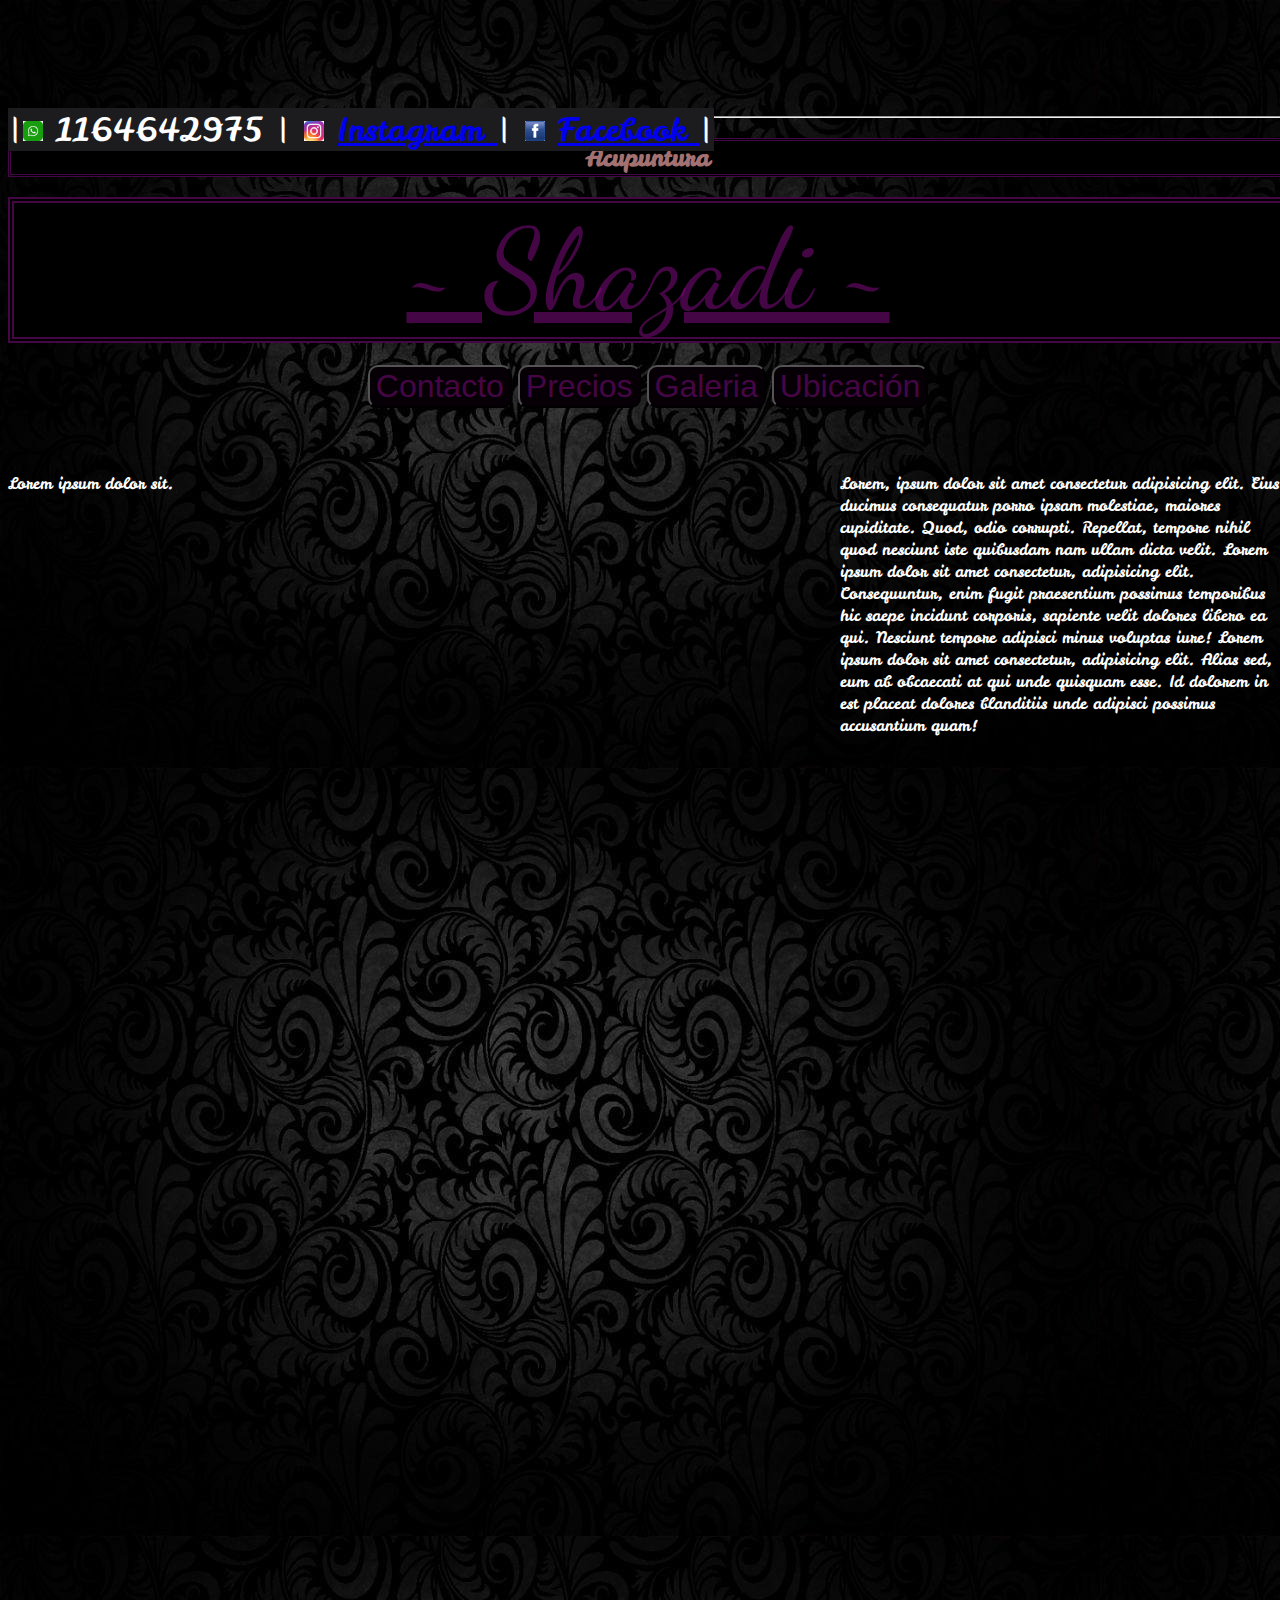
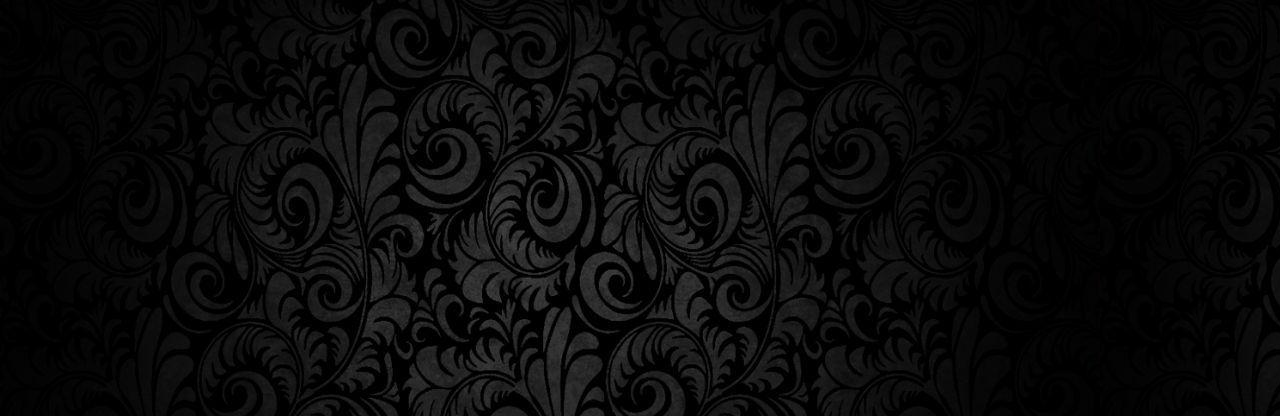
<file: index.html>
<!DOCTYPE html>
<html lang="es">

<head>
    <meta charset="UTF-8">
    <meta http-equiv="X-UA-Compatible" content="IE=edge">
    <meta name="viewport" content="width=device-width, initial-scale=1.0">
    <link rel="shortcut icon" href="img/dragon.jpg" type="image/x-icon">
    <link rel="stylesheet" href="style.css">

    <title>.:Acupuntura Shazadi:.</title>



</head>

<body>

    <link rel="preconnect" href="https://fonts.googleapis.com">
    <link rel="preconnect" href="https://fonts.gstatic.com" crossorigin>
    <link href="https://fonts.googleapis.com/css2?family=Dancing+Script:wght@700&family=Leckerli+One&display=swap"
        rel="stylesheet">

    <header>

        |<img src="img/whatsapp.png" height="20"> 1164642975 |
        <img src="img/instagram.jpg" height="20">
        <a href="https://www.instagram.com/acupunturashazadi/" ; target="_blank"> Instagram </a> |
        <img src="img/facebook.jpg" height="20">
        <a href="https://www.facebook.com/acupunturashazadi/" ; target="_blank"> Facebook </a>|

    </header>
    <hr>

    <h2 style="text-align: center; color: rgb(163, 113, 113);">
        <nav style="background-color: black; border: 3px double  rgba(135, 12, 135, 0.5)">Acupuntura</nav>
    </h2>

    <div id="shazadi"
        style="background-color: black ; color: rgba(135, 12, 135, 0.5); font-size: 7rem; border: 6px double rgba(135, 12, 135, 0.5); width: auto; height: auto">
        <link rel="preconnect" href="https://fonts.googleapis.com">
        <link rel="preconnect" href="https://fonts.gstatic.com" crossorigin>
        <link href="https://fonts.googleapis.com/css2?family=Dancing+Script:wght@700&display=swap" rel="stylesheet">
        <ins>~ Shazadi ~</ins>
    </div>
    <br>
    
    <div style="text-align: center">

        <a href="contacto.html" target="_blank"><button class="button">Contacto</button></a>
        <a href="precios.html" target="_blank"><button class="button">Precios</button></a>

        <a href="galeria.html" target="_blank"><button class="button">Galeria</button></a>

        <a href="ubicacion.html" target="_blank"><button class="button">Ubicación</button></a>



    </div>

    <article>
        Lorem ipsum dolor sit.
    </article>

    <aside>
        Lorem, ipsum dolor sit amet consectetur adipisicing elit. Eius ducimus consequatur porro ipsam molestiae,
        maiores cupiditate. Quod, odio corrupti. Repellat, tempore nihil quod nesciunt iste quibusdam nam ullam dicta
        velit.
        Lorem ipsum dolor sit amet consectetur, adipisicing elit. Consequuntur, enim fugit praesentium possimus
        temporibus hic saepe incidunt corporis, sapiente velit dolores libero ea qui. Nesciunt tempore adipisci minus
        voluptas iure!
        Lorem ipsum dolor sit amet consectetur, adipisicing elit. Alias sed, eum ab obcaecati at qui unde quisquam esse.
        Id dolorem in est placeat dolores blanditiis unde adipisci possimus accusantium quam!
    </aside>


  
</body>

</html>
</file>
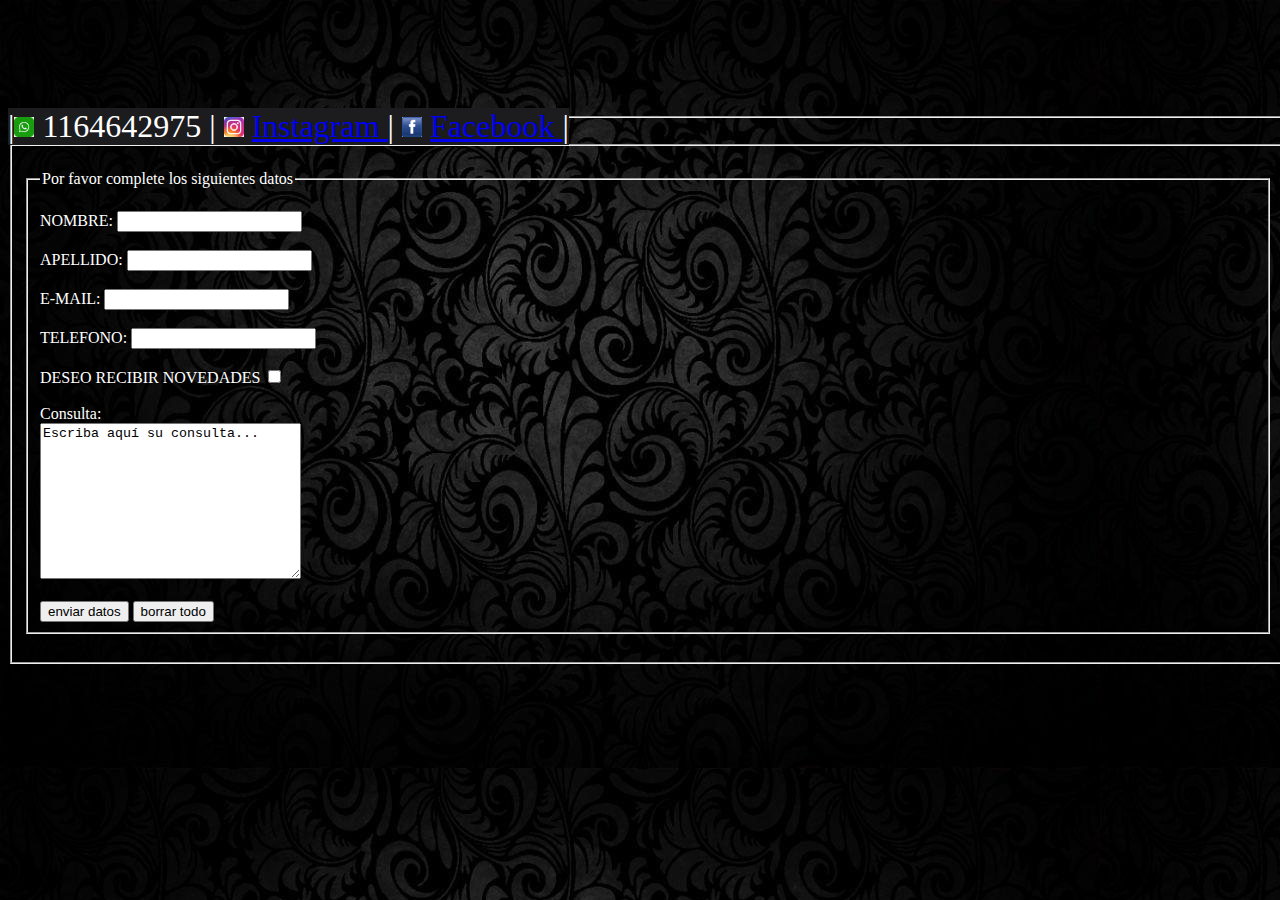
<file: contacto.html>
<!DOCTYPE html>
<html lang="en">

<head>
    <meta charset="UTF-8">
    <meta http-equiv="X-UA-Compatible" content="IE=edge">
    <meta name="viewport" content="width=device-width, initial-scale=1.0">
    <link rel="stylesheet" href="style.css">
    <link rel="shortcut icon" href="img/dragon.jpg" type="image/x-icon">
    <title>CONTACTO</title>

 
</head>

<body style="background-color: black">
    <header>
        <div>
            |<img src="img/whatsapp.png" height="20"> 1164642975 |
        <img src="img/instagram.jpg" height="20">
        <a href="https://www.instagram.com/acupunturashazadi/" ; target="_blank"> Instagram </a> |
        <img src="img/facebook.jpg" height="20">
        <a href="https://www.facebook.com/acupunturashazadi/" ; target="_blank"> Facebook </a>|
        </div>
    </header>
    <hr>
<br>
    <form action="datosenviados.html">
        <fieldset> <br>
            <fieldset>
                <legend style="color: white"> Por favor complete los siguientes datos </legend><br>
                <label for="nomb" style="color: white">NOMBRE:</label>
                <input type="text" name="nombreusuario" id="nomb">
                <br> <br>
                <label for="apellido" style="color: white">APELLIDO:</label>
                <input type="text" name="apellidousuario" id="apellido">
                <br><br>
                <label for="email" style="color: white">E-MAIL:</label>
                <input type="email" name="emailusuario" id="email">
                <br><br>
                <label for="telefono" style="color: white">TELEFONO:</label>
                <input type="text" name="telefonousuario" id="telefono">
                <br><br>
                <label for="check" style="color: white">DESEO RECIBIR NOVEDADES </label> <input type="checkbox">
                <br><br>

                <label for="consulta" style="color: white">Consulta: </label>
                <br>
                <textarea name="consulta" id="consulta" cols="30" rows="10">Escriba aquí su consulta...</textarea>
                <br><br>
                <input type="submit" value="enviar datos">
                <input type="reset" value="borrar todo">

            </fieldset><br>
        </fieldset>






    </form>
</body>

</html>
</file>
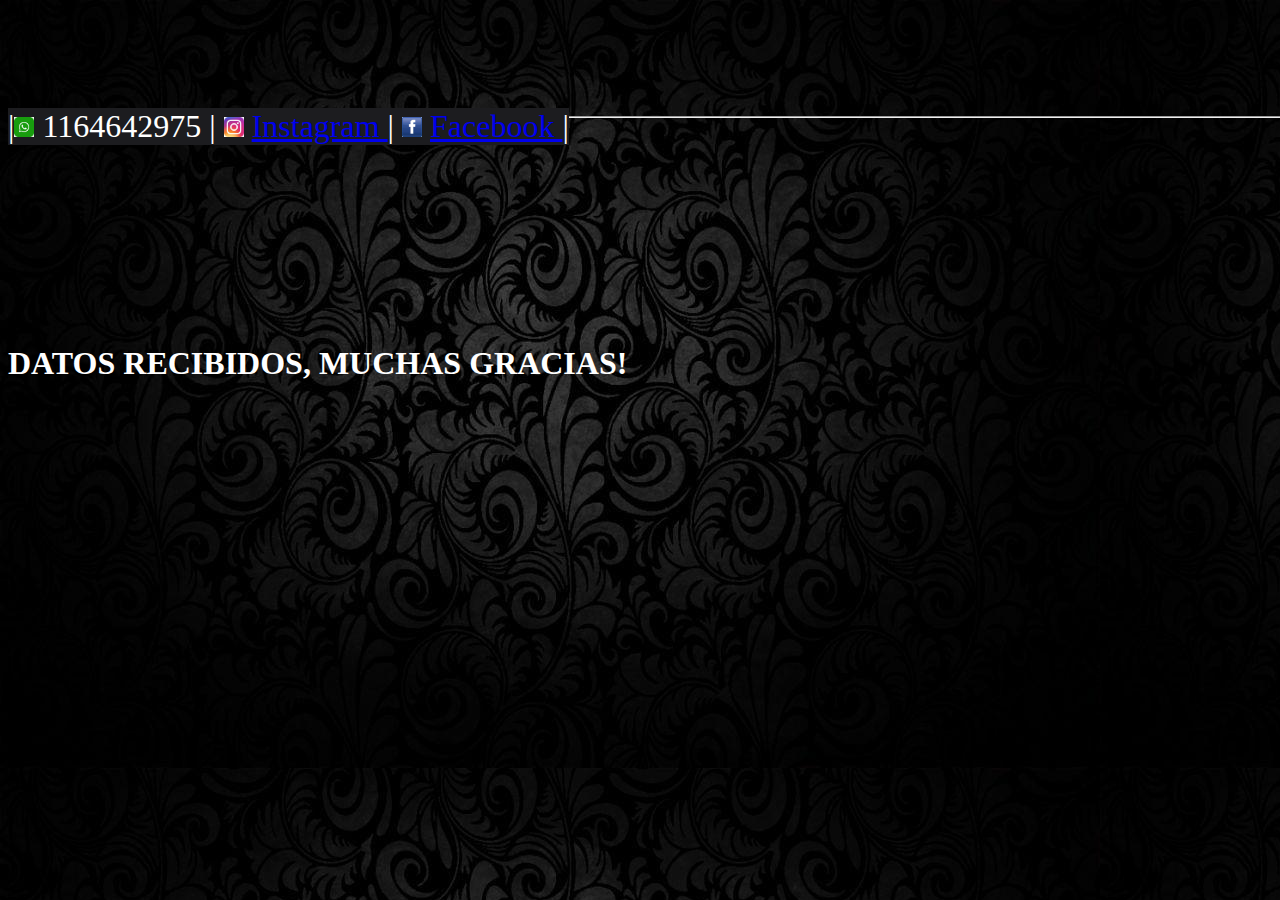
<file: datosenviados.html>
<!-- AVERIGUAR COMO RECIBIR LOS DATOS  -->
<!DOCTYPE html>
<html lang="en">

<head>
    <meta charset="UTF-8">
    <meta http-equiv="X-UA-Compatible" content="IE=edge">
    <meta name="viewport" content="width=device-width, initial-scale=1.0">
    <title>Datos recibidos</title>
    <link rel="stylesheet" href="style.css">

   
</head>

<body>
    <header>
        <div>
            |<img src="img/whatsapp.png" height="20"> 1164642975 |
        <img src="img/instagram.jpg" height="20">
        <a href="https://www.instagram.com/acupunturashazadi/" ; target="_blank"> Instagram </a> |
        <img src="img/facebook.jpg" height="20">
        <a href="https://www.facebook.com/acupunturashazadi/" ; target="_blank"> Facebook </a>|
        </div>
    </header>
    <hr>
    <br><br><br><br><br><br><br><br><br><br><br>
    <h1>DATOS RECIBIDOS, MUCHAS GRACIAS! </h1>
</body>

</html>
</file>
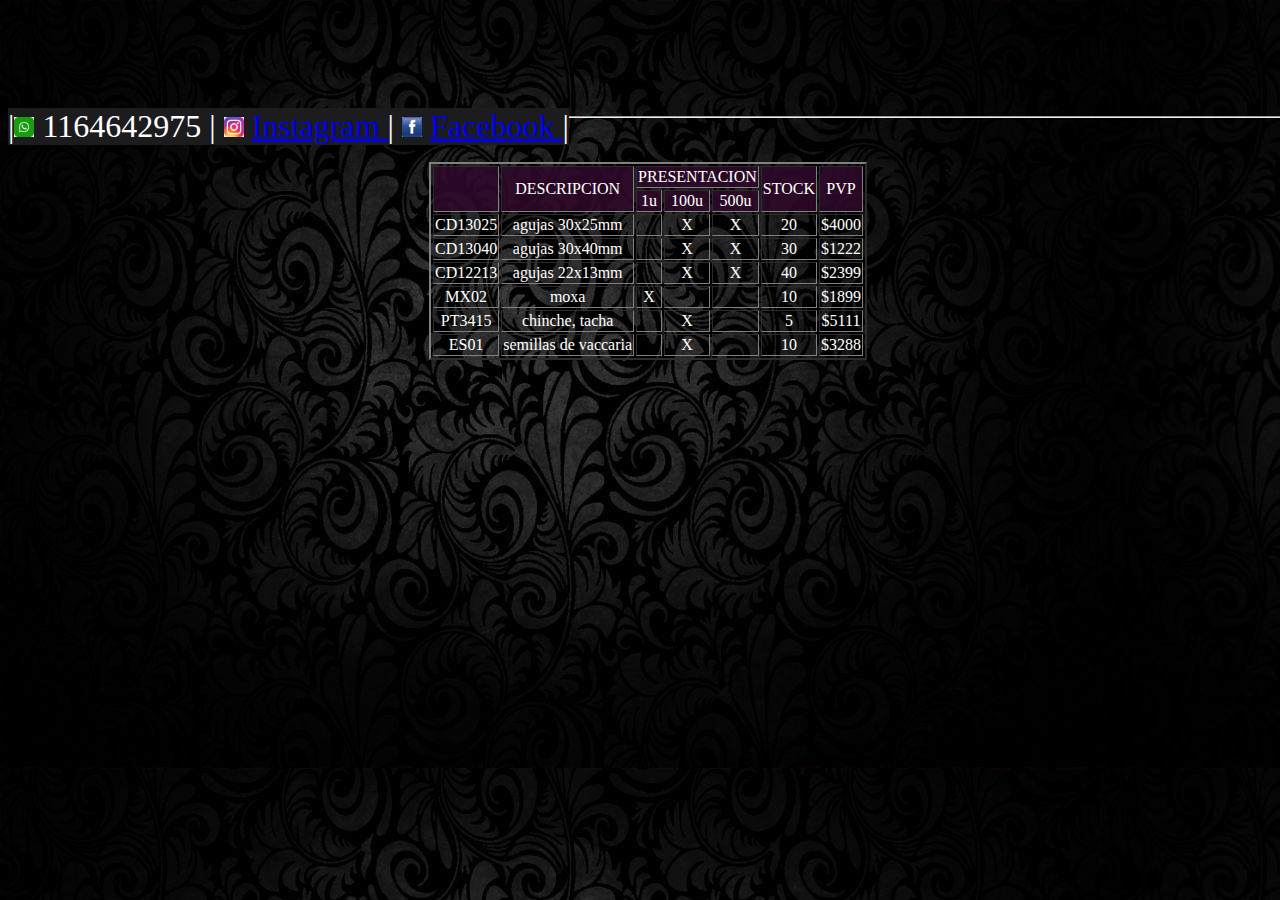
<file: precios.html>
<!DOCTYPE html>
<html lang="en">

<head>
    <meta charset="UTF-8">
    <meta http-equiv="X-UA-Compatible" content="IE=edge">
    <meta name="viewport" content="width=device-width, initial-scale=1.0">
    <link rel="stylesheet" href="style.css">
    <link rel="shortcut icon" href="img/dragon.jpg" type="image/x-icon">

    <title>PRECIOS</title>
</head>

<body>
    <header>
        <div>
            |<img src="img/whatsapp.png" height="20"> 1164642975 |
        <img src="img/instagram.jpg" height="20">
        <a href="https://www.instagram.com/acupunturashazadi/" ; target="_blank"> Instagram </a> |
        <img src="img/facebook.jpg" height="20">
        <a href="https://www.facebook.com/acupunturashazadi/" ; target="_blank"> Facebook </a>|
        </div>
    </header>
    <hr>
    <br><br>
    <table border="2" align="center">
        <tr style="background-color:rgba(46, 8, 41, 0.842);">
            <td rowspan="2"></td> 
            <td rowspan="2">DESCRIPCION</td>
            <td colspan="3">PRESENTACION</td>
            <td rowspan="2">STOCK</td>
            <td rowspan="2">PVP</td>
        </tr>
        <tr  style="background-color:rgba(46, 8, 41, 0.842);">
            <td>1u</td>
            <td>100u</td>
            <td>500u</td>
        </tr>
        <tr>
            <td>CD13025</td>
            <td>agujas 30x25mm</td>
            <td></td>
            <td>X</td>
            <td>X</td>
            <td>20</td>
            <td>$4000</td>
        </tr>
        <tr>
            <td>CD13040</td>
            <td>agujas 30x40mm</td>
            <td></td>
            <td>X</td>
            <td>X</td>
            <td>30</td>
            <td>$1222</td>
        </tr>
        <tr>
            <td>CD12213</td>
            <td>agujas 22x13mm</td>
            <td></td>
            <td>X</td>
            <td>X</td>
            <td>40</td>
            <td>$2399</td>
        </tr>
        <tr>
            <td>MX02</td>
            <td>moxa</td>
            <td>X</td>
            <td></td>
            <td></td>
            <td>10</td>
            <td>$1899</td>
        </tr>
        <tr>
            <td>PT3415</td>
            <td>chinche, tacha</td>
            <td></td>
            <td>X</td>
            <td></td>
            <td>5</td>
            <td>$5111</td>
        </tr>
        <tr>
            <td>ES01</td>
            <td>semillas de vaccaria</td>
            <td></td>
            <td>X</td>
            <td></td>
            <td>10</td>
            <td>$3288</td>
        </tr>
    </table>


</body>

</html>
</file>
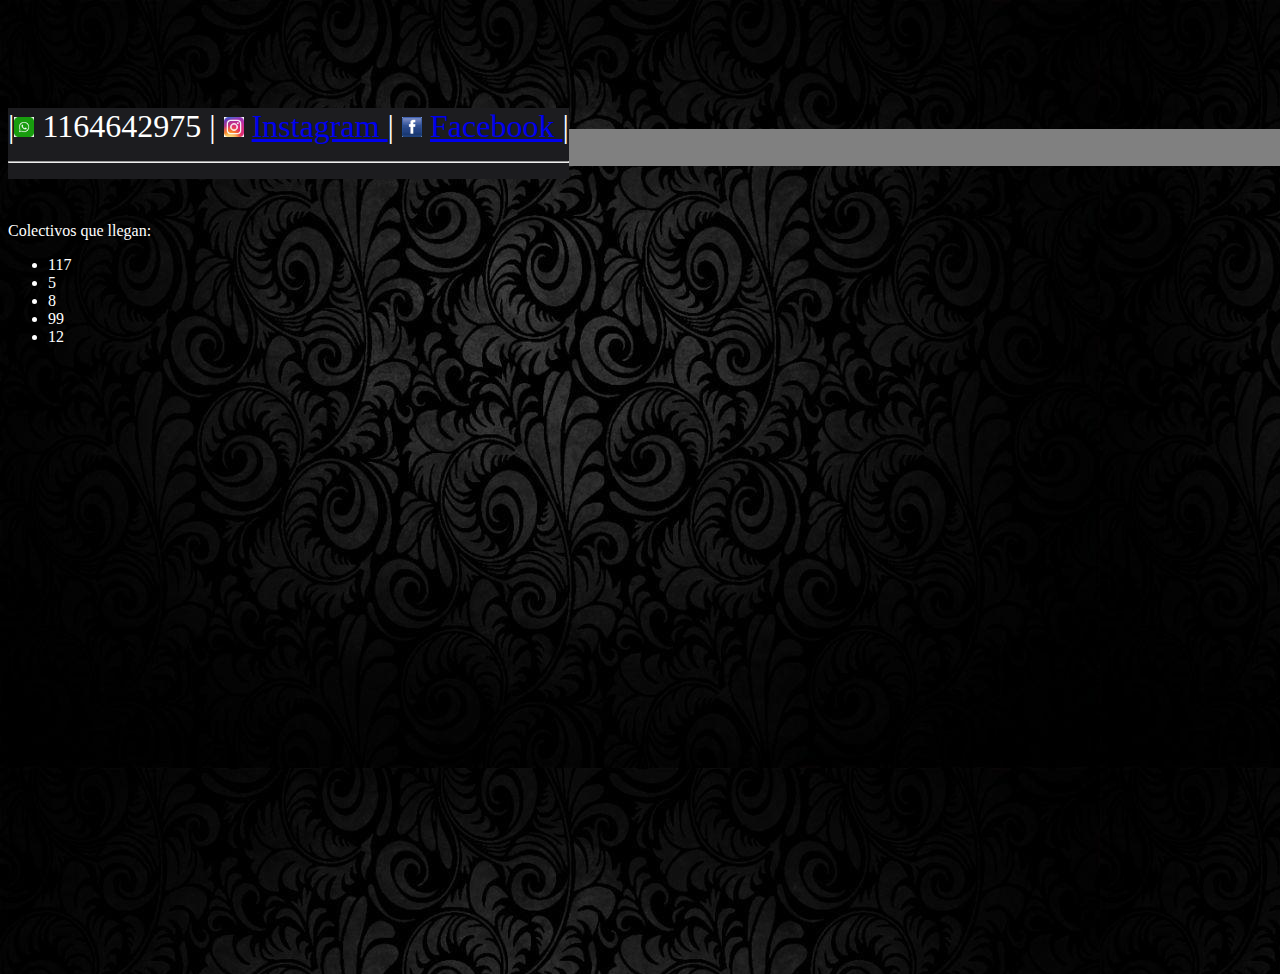
<file: ubicacion.html>
<!DOCTYPE html>
<html lang="en">

<head>
    <meta charset="UTF-8">
    <meta http-equiv="X-UA-Compatible" content="IE=edge">
    <meta name="viewport" content="width=device-width, initial-scale=1.0">
    <link rel="stylesheet" href="style.css">
    <link rel="shortcut icon" href="img/dragon.jpg" type="image/x-icon">
    <title>UBICACION</title>


</head>

<body>
<header>
    <div>
        |<img src="img/whatsapp.png" height="20"> 1164642975 |
    <img src="img/instagram.jpg" height="20">
    <a href="https://www.instagram.com/acupunturashazadi/" ; target="_blank"> Instagram </a> |
    <img src="img/facebook.jpg" height="20">
    <a href="https://www.facebook.com/acupunturashazadi/" ; target="_blank"> Facebook </a>|
    </div>
    <hr>
</header>



    <h1 style="background-color: gray">Estamos ubicados en el barrio de <em><ins> Liniers </ins></em></h1>

    <br>
    <p style="text-align: justify"> Colectivos que llegan:
    <ul style="text-align: justify">
        <li>117</li>
        <li>5</li>
        <li>8</li>
        <li>99</li>
        <li>12</li>
    </ul>
</p>

    <iframe
        src="https://www.google.com/maps/embed?pb=!1m18!1m12!1m3!1d3282.348386421175!2d-58.51084420000005!3d-34.64590359999999!2m3!1f0!2f0!3f0!3m2!1i1024!2i768!4f13.1!3m3!1m2!1s0x95bcc852f282ade1%3A0xfb69f8f43fcf5a8a!2sAcassuso%20%26%20Pieres%2C%20C1408%20CABA!5e0!3m2!1ses-419!2sar!4v1661395935873!5m2!1ses-419!2sar"
        width="800" height="600" style="border:0;" allowfullscreen="" loading="lazy"
        referrerpolicy="no-referrer-when-downgrade"></iframe>
</body>

</html>
</file>
<file: style.css>
#shazadi {
    font-family: 'Dancing Script', cursive;
    text-align: center;
}


button {
    font-size: 2rem;
    background-color: rgba(6, 0, 6);
    color: rgba(135, 12, 135, 0.5);
    border-radius: 10px;
    10px
}

body {
    padding-top: 100px;
    background-image: url(/img/fondo.jpg);
    height: 100%;
    width: 100%;
    color: white;
    text-align: center font-family: 'Dancing Script', cursive;
    font-family: 'Leckerli One', cursive;
}

tr {
    text-align: center
}

header {
    font-size: 2rem;
    background-color: rgb(28, 28, 31);
    padding-top: -100px;
    position: fixed;
  

}

h1 {
    font-family: 'Dancing Script', cursive;
}

article {
    width: 65%;
    height: 100%;
    float: left;
    display: block;
    padding-bottom: 100%;
    margin-bottom: -100%;
    margin-top: 5%;
}

aside {
    width: 35%;
    height: 100%;
    float: right;
    display: block;
    padding-bottom: 100%;
    margin-bottom: -100%;
    margin-top: 5%
}

#titulos {
    background-color: black;
    color: rgba(135, 12, 135, 0.5);
    font-size: 2rem;
    border: 6px double rgba(135, 12, 135, 0.5);
    display: inline-block;
}



footer {
    background-color: aliceblue;
}
</file>
